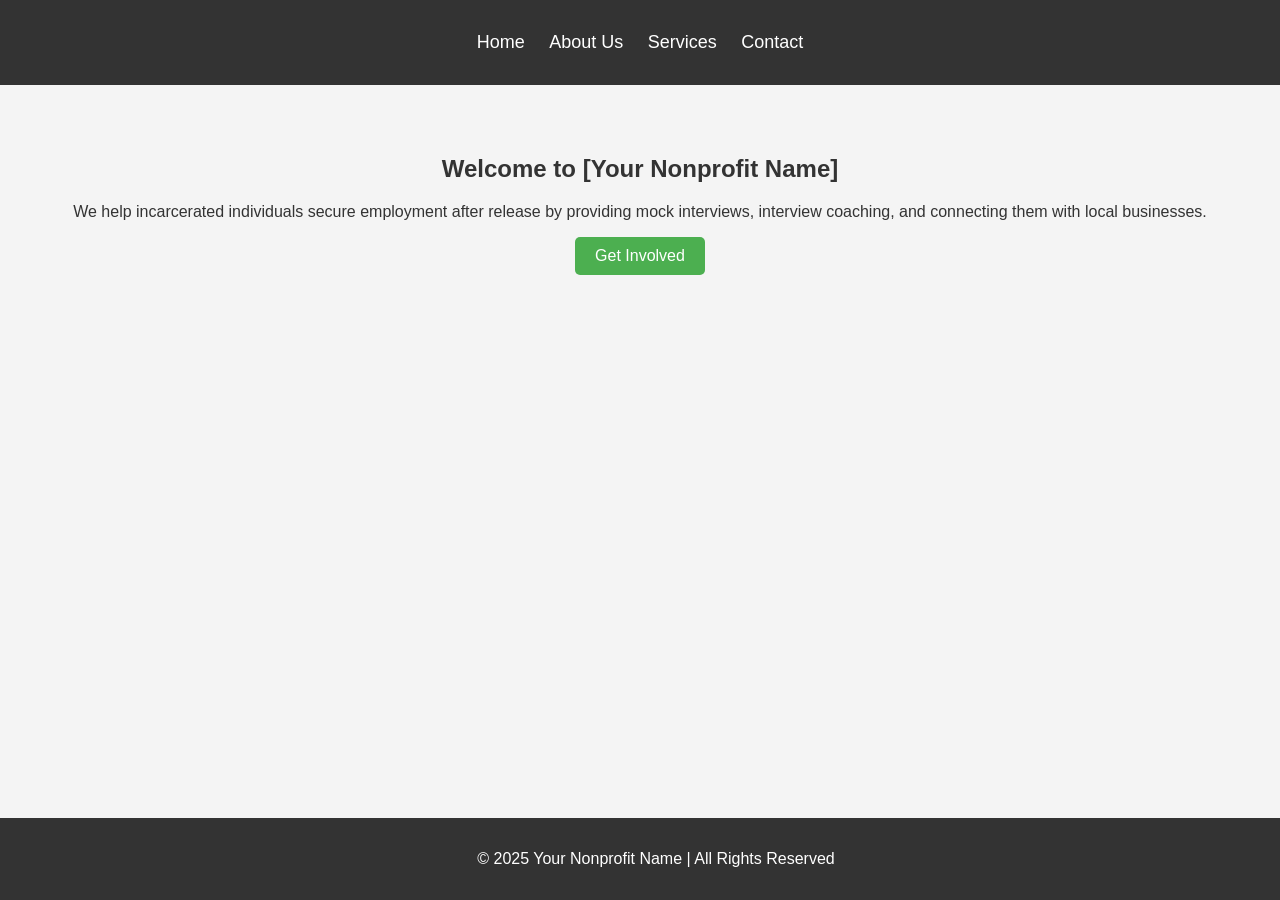
<file: templates/index.html>
<!DOCTYPE html>
<html lang="en">
<head>
    <meta charset="UTF-8">
    <meta name="viewport" content="width=device-width, initial-scale=1.0">
    <title>Your Nonprofit Name</title>
    <link rel="stylesheet" href="/static/styles.css">
</head>
<body>

    <header>
        <nav>
            <ul>
                <li><a href="/">Home</a></li>
                <li><a href="/about">About Us</a></li>
                <li><a href="/services">Services</a></li>
                <li><a href="/contact">Contact</a></li>
            </ul>
        </nav>
    </header>

    <main>
        <section>
            <h1>Welcome to [Your Nonprofit Name]</h1>
            <p>We help incarcerated individuals secure employment after release by providing mock interviews, interview coaching, and connecting them with local businesses.</p>
            <a href="contact.html" class="cta-button">Get Involved</a>
        </section>
    </main>

    <footer>
        <p>&copy; 2025 Your Nonprofit Name | All Rights Reserved</p>
    </footer>

</body>
</html>
</file>
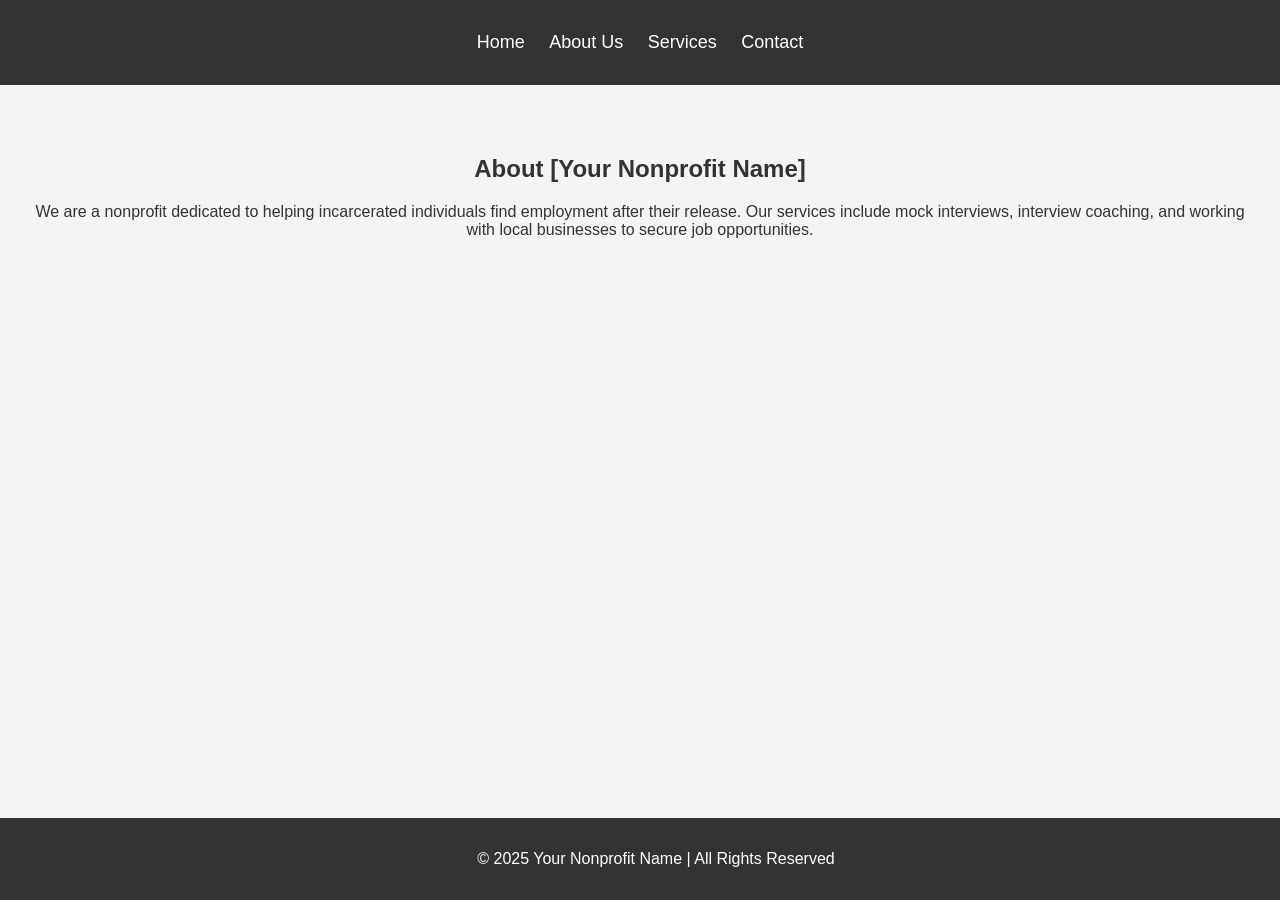
<file: templates/about.html>
<!DOCTYPE html>
<html lang="en">
<head>
    <meta charset="UTF-8">
    <meta name="viewport" content="width=device-width, initial-scale=1.0">
    <title>About Us | Your Nonprofit Name</title>
    <link rel="stylesheet" href="/static/styles.css">
</head>
<body>
    <header>
        <nav>
            <ul>
                <li><a href="/">Home</a></li>
                <li><a href="/about">About Us</a></li>
                <li><a href="/services">Services</a></li>
                <li><a href="/contact">Contact</a></li>
            </ul>
        </nav>
    </header>

    <main>
        <section>
            <h1>About [Your Nonprofit Name]</h1>
            <p>We are a nonprofit dedicated to helping incarcerated individuals find employment after their release. Our services include mock interviews, interview coaching, and working with local businesses to secure job opportunities.</p>
        </section>
    </main>

    <footer>
        <p>&copy; 2025 Your Nonprofit Name | All Rights Reserved</p>
    </footer>

</body>
</html>
</file>
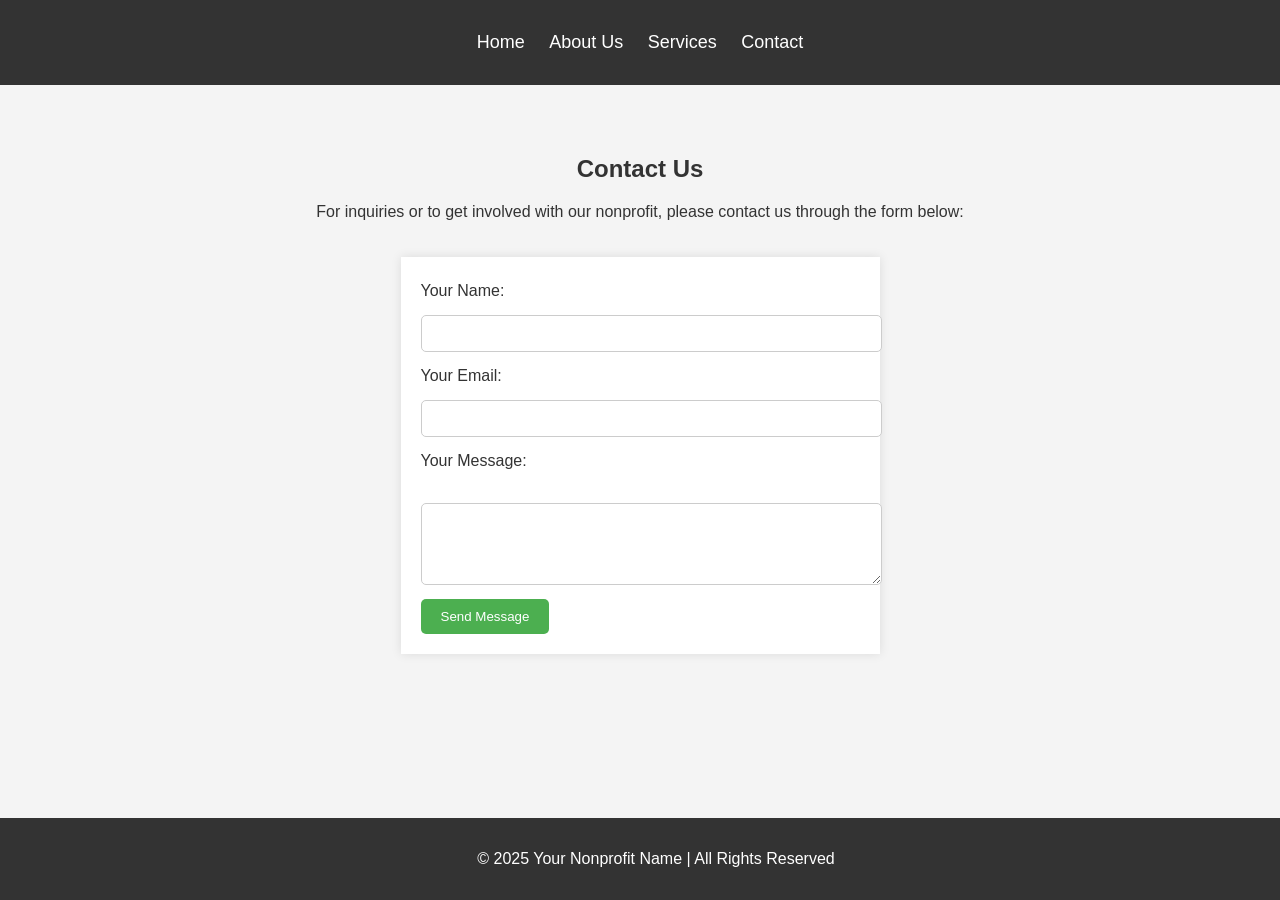
<file: templates/contact.html>
<!DOCTYPE html>
<html lang="en">
<head>
    <meta charset="UTF-8">
    <meta name="viewport" content="width=device-width, initial-scale=1.0">
    <title>Contact Us | Your Nonprofit Name</title>
    <link rel="stylesheet" href="/static/styles.css">
</head>
<body>

    <header>
        <nav>
            <ul>
                <li><a href="/">Home</a></li>
                <li><a href="/about">About Us</a></li>
                <li><a href="/services">Services</a></li>
                <li><a href="/contact">Contact</a></li>
            </ul>
        </nav>
    </header>

    <main>
        <section>
            <h1>Contact Us</h1>
            <p>For inquiries or to get involved with our nonprofit, please contact us through the form below:</p>
            <form action="#" method="POST">
                <label for="name">Your Name:</label>
                <input type="text" id="name" name="name" required><br>

                <label for="email">Your Email:</label>
                <input type="email" id="email" name="email" required><br>

                <label for="message">Your Message:</label><br>
                <textarea id="message" name="message" rows="4" cols="50" required></textarea><br>

                <button type="submit">Send Message</button>
            </form>
        </section>
    </main>

    <footer>
        <p>&copy; 2025 Your Nonprofit Name | All Rights Reserved</p>
    </footer>

</body>
</html>
</file>
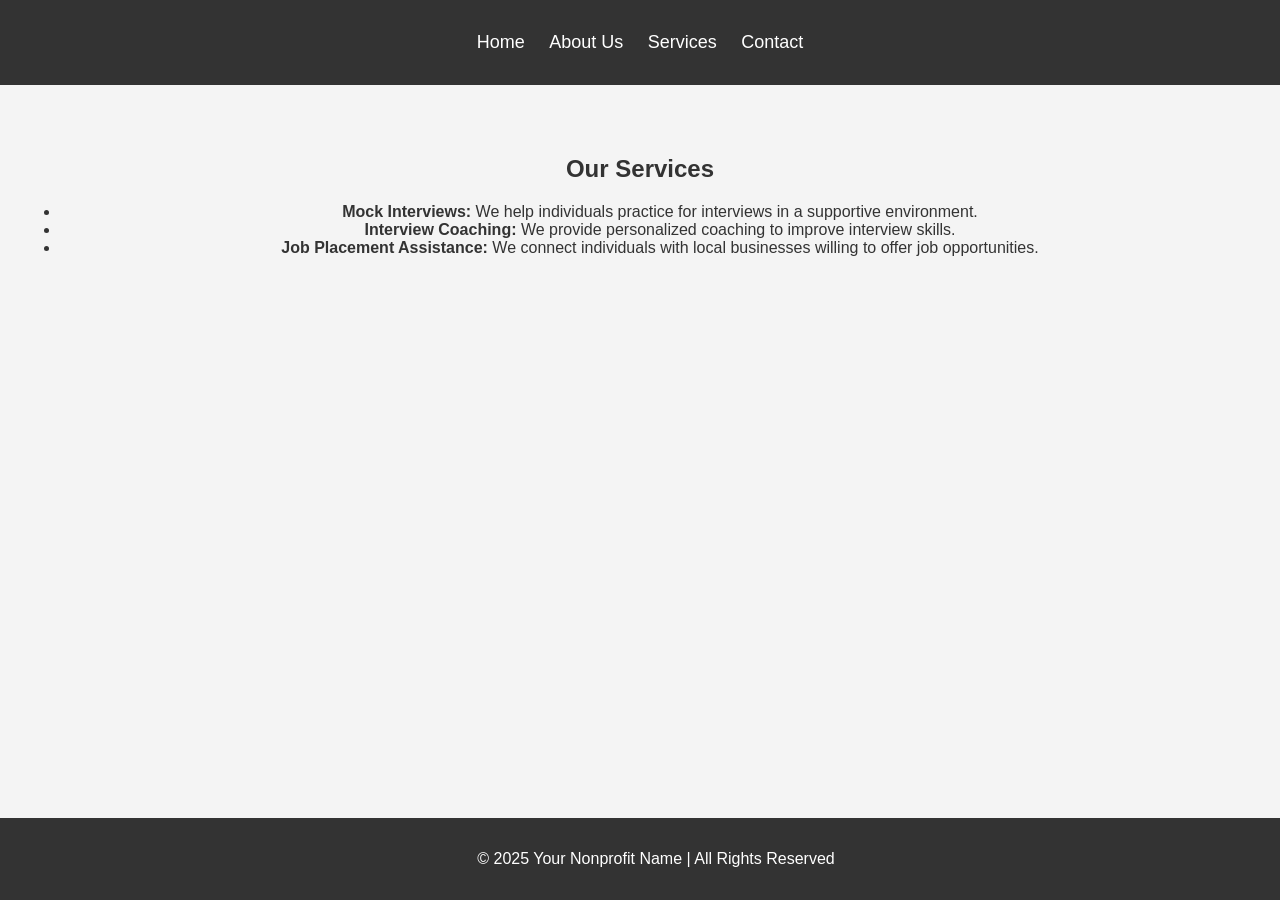
<file: templates/services.html>
<!DOCTYPE html>
<html lang="en">
<head>
    <meta charset="UTF-8">
    <meta name="viewport" content="width=device-width, initial-scale=1.0">
    <title>Our Services | Your Nonprofit Name</title>
    <link rel="stylesheet" href="/static/styles.css">
</head>
<body>

    <header>
        <nav>
            <ul>
                <li><a href="/">Home</a></li>
                <li><a href="/about">About Us</a></li>
                <li><a href="/services">Services</a></li>
                <li><a href="/contact">Contact</a></li>
            </ul>
        </nav>
    </header>

    <main>
        <section>
            <h1>Our Services</h1>
            <ul>
                <li><strong>Mock Interviews:</strong> We help individuals practice for interviews in a supportive environment.</li>
                <li><strong>Interview Coaching:</strong> We provide personalized coaching to improve interview skills.</li>
                <li><strong>Job Placement Assistance:</strong> We connect individuals with local businesses willing to offer job opportunities.</li>
            </ul>
        </section>
    </main>

    <footer>
        <p>&copy; 2025 Your Nonprofit Name | All Rights Reserved</p>
    </footer>

</body>
</html>
</file>
<file: static/styles.css>
/* General styles */
body {
    font-family: Arial, sans-serif;
    margin: 0;
    padding: 0;
    background-color: #f4f4f4;
    color: #333;
}

header {
    background-color: #333;
    color: white;
    padding: 1rem;
}

nav ul {
    list-style-type: none;
    padding: 0;
    text-align: center;
}

nav ul li {
    display: inline;
    margin: 0 10px;
}

nav ul li a {
    color: white;
    text-decoration: none;
    font-size: 18px;
}

nav ul li a:hover {
    text-decoration: underline;
}

.cta-button {
    display: inline-block;
    padding: 10px 20px;
    background-color: #4CAF50;
    color: white;
    text-decoration: none;
    border-radius: 5px;
}

.cta-button:hover {
    background-color: #45a049;
}

footer {
    background-color: #333;
    color: white;
    text-align: center;
    padding: 1rem;
    position: fixed;
    width: 100%;
    bottom: 0;
}

/* Main content */
main {
    text-align: center;
    padding: 50px 20px;
}

/* Form Styling */
form {
    display: inline-block;
    margin-top: 20px;
    text-align: left;
    padding: 20px;
    background-color: #fff;
    box-shadow: 0 0 10px rgba(0, 0, 0, 0.1);
}

form label {
    display: block;
    margin: 5px 0;
}

form input, form textarea {
    width: 100%;
    padding: 10px;
    margin: 10px 0;
    border: 1px solid #ccc;
    border-radius: 5px;
}

form button {
    padding: 10px 20px;
    background-color: #4CAF50;
    color: white;
    border: none;
    border-radius: 5px;
    cursor: pointer;
}

form button:hover {
    background-color: #45a049;
}
</file>
